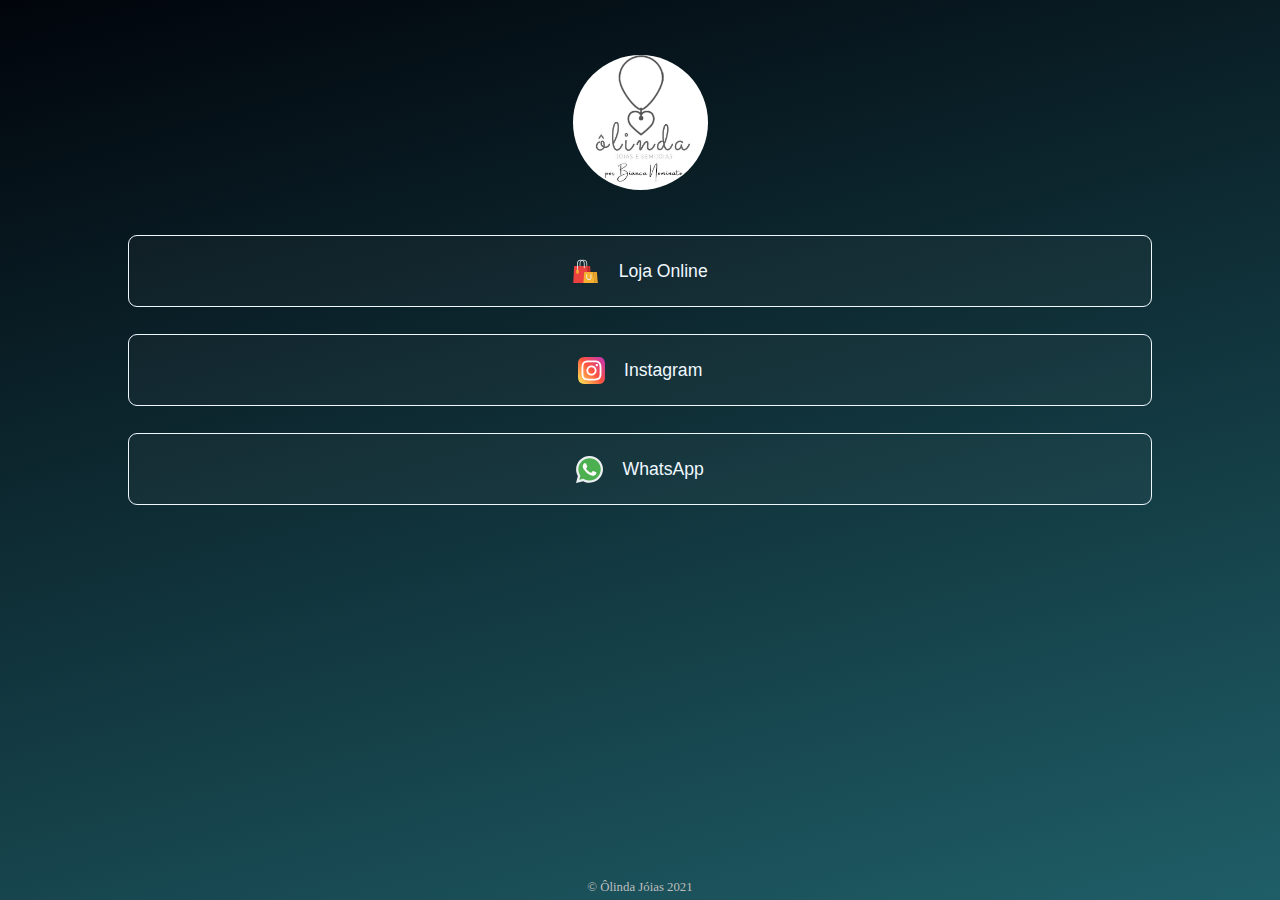
<file: index.html>
<!-- TESTE -->


<!DOCTYPE html>
<html lang="en">

<head>
    <meta charset="UTF-8">
    <meta name="viewport" content="width=device-width, initial-scale=1.0">
    <title>ôLinda Jóias</title>

    <link rel="icon" href="./favicon.png">

    <link rel="stylesheet" href="styles.css">


    <script>
        var numberofclicks = 0
        function clickfooter() {
            numberofclicks += 1
            console.log('clickfooter = ', numberofclicks)
            if (numberofclicks > 5) {
                console.log('showing visitor counter')
                document.getElementById('visitorcounter').style.opacity = 1
            }
        }
    </script>
</head>

<body>
    <ul>
        <li class="logo_container"></li>

        <li class='link_container'>
            <a target="_blanck" href="https://olindajoias.kyte.site/">
                <div>
                    <svg xmlns="http://www.w3.org/2000/svg" id="Flat" height="512" viewBox="0 0 512 512" width="512">
                        <path
                            d="m280 192a8 8 0 0 1 -8-8v-80a56 56 0 0 0 -112 0v80a8 8 0 0 1 -16 0v-80a72 72 0 0 1 144 0v80a8 8 0 0 1 -8 8z"
                            fill="#dadcde" />
                        <path d="m296 472h-272l16-320h240z" fill="#eb423f" />
                        <path d="m360 472h-64l-16-320h64z" fill="#d13330" />
                        <path
                            d="m328.47 431.99c-.16.01-.32.01-.48.01a8 8 0 0 1 -7.98-7.53l-16-272c-.01-.16-.01-.31-.01-.47h16.02l15.97 271.53a8.007 8.007 0 0 1 -7.52 8.46z"
                            fill="#a82a27" />
                        <path d="m488 472h-64l-1-12.93v-.01l-15-195.06h64l14.75 191.69v.01z" fill="#eba72e" />
                        <path
                            d="m456.8 431.96a7.322 7.322 0 0 1 -.81.04 8 8 0 0 1 -7.95-7.2l-.29-2.86-15.71-157.14a7.143 7.143 0 0 1 -.04-.8h16.04l15.72 157.21.2 1.99a8 8 0 0 1 -7.16 8.76z"
                            fill="#e09f2c" />
                        <path
                            d="m488 472h-9.62l-22.38-33.58-22.38 33.58h-9.62l-1-12.93v-.01l24.75-37.12 1.59-2.38a8.01 8.01 0 0 1 13.32 0l1.1 1.65 22.99 34.48v.01z"
                            fill="#e09f2c" />
                        <path d="m424 472h-208l16-208h176z" fill="#f7b030" />
                        <path
                            d="m328 416h-16a40.045 40.045 0 0 1 -40-40v-64a8 8 0 0 1 16 0v64a24.027 24.027 0 0 0 24 24h16a24.027 24.027 0 0 0 24-24v-64a8 8 0 0 1 16 0v64a40.045 40.045 0 0 1 -40 40z"
                            fill="#e9eef2" />
                        <path d="m96 184h16v48h-16z" fill="#dadcde" />
                        <path
                            d="m104 192a8 8 0 0 1 -8-8v-80a72 72 0 0 1 144 0v80a8 8 0 0 1 -16 0v-80a56 56 0 0 0 -112 0v80a8 8 0 0 1 -8 8z"
                            fill="#e9eef2" />
                        <path d="m128 296h-48v-64l24-16 24 16z" fill="#f7b030" />
                    </svg>

                    <label>Loja Online</label>
                </div>

            </a>
        </li>
        <li class='link_container'>
            <a target="_blanck" href="https://instagram.com/olindajoiasgyn?igshid=bmmpypnqo97m">
                <div>
                    <svg xmlns="http://www.w3.org/2000/svg" xmlns:xlink="http://www.w3.org/1999/xlink"
                        enable-background="new 0 0 24 24" height="512" viewBox="0 0 24 24" width="512">
                        <linearGradient id="SVGID_1_" gradientTransform="matrix(0 -1.982 -1.844 0 -132.522 -51.077)"
                            gradientUnits="userSpaceOnUse" x1="-37.106" x2="-26.555" y1="-72.705" y2="-84.047">
                            <stop offset="0" stop-color="#fd5" />
                            <stop offset=".5" stop-color="#ff543e" />
                            <stop offset="1" stop-color="#c837ab" />
                        </linearGradient>
                        <path
                            d="m1.5 1.633c-1.886 1.959-1.5 4.04-1.5 10.362 0 5.25-.916 10.513 3.878 11.752 1.497.385 14.761.385 16.256-.002 1.996-.515 3.62-2.134 3.842-4.957.031-.394.031-13.185-.001-13.587-.236-3.007-2.087-4.74-4.526-5.091-.559-.081-.671-.105-3.539-.11-10.173.005-12.403-.448-14.41 1.633z"
                            fill="url(#SVGID_1_)" />
                        <path
                            d="m11.998 3.139c-3.631 0-7.079-.323-8.396 3.057-.544 1.396-.465 3.209-.465 5.805 0 2.278-.073 4.419.465 5.804 1.314 3.382 4.79 3.058 8.394 3.058 3.477 0 7.062.362 8.395-3.058.545-1.41.465-3.196.465-5.804 0-3.462.191-5.697-1.488-7.375-1.7-1.7-3.999-1.487-7.374-1.487zm-.794 1.597c7.574-.012 8.538-.854 8.006 10.843-.189 4.137-3.339 3.683-7.211 3.683-7.06 0-7.263-.202-7.263-7.265 0-7.145.56-7.257 6.468-7.263zm5.524 1.471c-.587 0-1.063.476-1.063 1.063s.476 1.063 1.063 1.063 1.063-.476 1.063-1.063-.476-1.063-1.063-1.063zm-4.73 1.243c-2.513 0-4.55 2.038-4.55 4.551s2.037 4.55 4.55 4.55 4.549-2.037 4.549-4.55-2.036-4.551-4.549-4.551zm0 1.597c3.905 0 3.91 5.908 0 5.908-3.904 0-3.91-5.908 0-5.908z"
                            fill="#fff" />
                    </svg>

                    <label>Instagram</label>
                </div>

            </a>
        </li>
        <li class='link_container'>
            <a target="_blanck"
                href="https://api.whatsapp.com/send?phone=5562996762821&text=Ol%C3%A1%21+Estava+no+Instagram+e+tenho+interesse+em+comprar+na+%C3%B4linda+%F0%9F%92%9B%F0%9F%8F%B7%EF%B8%8F">
                <div>
                    <svg xmlns="http://www.w3.org/2000/svg" enable-background="new 0 0 24 24" height="512"
                        viewBox="0 0 24 24" width="512">
                        <path
                            d="m20.52 3.449c-2.28-2.204-5.28-3.449-8.475-3.449-9.17 0-14.928 9.935-10.349 17.838l-1.696 6.162 6.335-1.652c2.76 1.491 5.021 1.359 5.716 1.447 10.633 0 15.926-12.864 8.454-20.307z"
                            fill="#eceff1" />
                        <path
                            d="m12.067 21.751-.006-.001h-.016c-3.182 0-5.215-1.507-5.415-1.594l-3.75.975 1.005-3.645-.239-.375c-.99-1.576-1.516-3.391-1.516-5.26 0-8.793 10.745-13.19 16.963-6.975 6.203 6.15 1.848 16.875-7.026 16.875z"
                            fill="#4caf50" />
                        <path
                            d="m17.507 14.307-.009.075c-.301-.15-1.767-.867-2.04-.966-.613-.227-.44-.036-1.617 1.312-.175.195-.349.21-.646.075-.3-.15-1.263-.465-2.403-1.485-.888-.795-1.484-1.77-1.66-2.07-.293-.506.32-.578.878-1.634.1-.21.049-.375-.025-.524-.075-.15-.672-1.62-.922-2.206-.24-.584-.487-.51-.672-.51-.576-.05-.997-.042-1.368.344-1.614 1.774-1.207 3.604.174 5.55 2.714 3.552 4.16 4.206 6.804 5.114.714.227 1.365.195 1.88.121.574-.091 1.767-.721 2.016-1.426.255-.705.255-1.29.18-1.425-.074-.135-.27-.21-.57-.345z"
                            fill="#fafafa" />
                    </svg>

                    <label>WhatsApp</label>
                </div>

            </a>
        </li>
    </ul>

    <footer onclick="clickfooter()">&copy Ôlinda Jóias 2021</footer>

    <div id="visitorcounter">
        <a href='https://www.symptoma.pt/pt/info/covid-19#info'>COVID-19</a>
        <script type='text/javascript'
            src='https://www.freevisitorcounters.com/auth.php?id=3d19eedeb662579ba76f4771db8394fa0bbf44dc'></script>
        <script type="text/javascript" src="https://www.freevisitorcounters.com/en/home/counter/790415/t/0"></script>

    </div>
</body>

</html>
</file>
<file: styles.css>
* {
  margin: 0px;
  padding: 0px;
  box-sizing: border-box;
  text-decoration: none;
  user-select: none;
}

body {
  background: linear-gradient(165deg, #01040b, #1f5e67);
  height: 100vh;
  width: 100vw;
  padding: 10px;
}

li {
  list-style-type: none;
}

.logo_container {
  width: 15vh;
  height: 15vh;
  border-radius: 50%;
  background-color: white;
  margin-right: auto;
  margin-left: auto;

  background-image: url("./logo-round.png");
  background-position: center;
  background-repeat: no-repeat;
  background-size: contain;

  margin-top: 5vh;
  margin-bottom: 5vh;
}

.link_container {
  border: 1px solid aliceblue;
  background: rgba(135, 135, 135, 0.068);
  border-radius: 1vh;
  height: 8vh;
  margin-top: 3vh;

  width: 80vw;
  margin-left: auto;
  margin-right: auto;

  cursor: pointer;
}

.link_container a {
  height: 100%;
  width: 100%;

  display: flex;
  flex-direction: row;
}

.link_container a div {
  height: 100%;
  margin: auto;

  display: flex;
}

.link_container a div svg {
  height: 3vh;
  width: 3vh;

  margin-top: auto;
  margin-bottom: auto;
}

.link_container a div label {
  font-family: "Lucida Sans", "Lucida Sans Regular", "Lucida Grande", "Lucida Sans Unicode", Geneva, Verdana, sans-serif;

  margin-top: auto;
  margin-bottom: auto;

  color: aliceblue;

  font-size: 1.1em;
  padding-left: 1.1em;

  cursor: pointer;
}

footer {
  z-index: 1;
  position: absolute;
  bottom: 5px;
  left: 0;
  width: 100vw;
  text-align: center;
  color: rgb(191, 191, 191);
  font-size: 0.8em;
}

#visitorcounter {
  opacity: 0;
  position: absolute;
  bottom: 0;
  left: 0;
  margin-left: 5vw;
  margin-bottom: 3vh;
}
</file>
